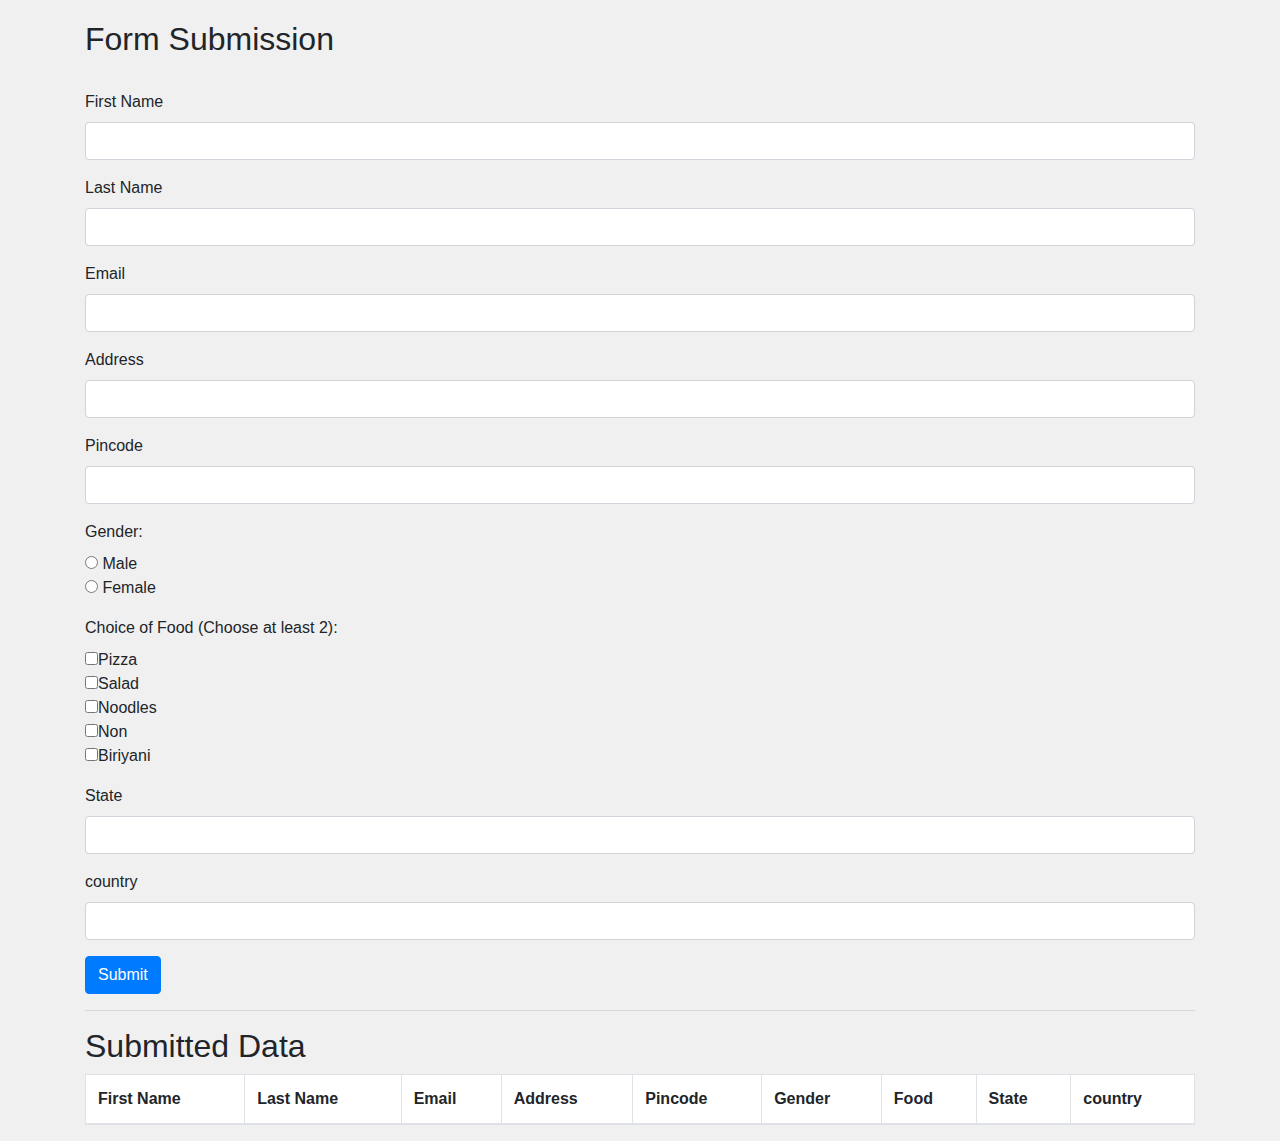
<file: html & css test/js/index.html>
<!DOCTYPE html>
<html lang="en">
<head>
    <meta charset="UTF-8">
    <meta name="viewport" content="width=device-width, initial-scale=1.0">
    <title>Document</title>
     <link rel="stylesheet" href="https://maxcdn.bootstrapcdn.com/bootstrap/4.5.2/css/bootstrap.min.css">
    <link rel="stylesheet" href="./css/test1.css">
</head>
<body>
    <div class="container">
        <h2>Form Submission</h2><br>
        <form id="dataForm">
            <div class="form-group">
                <label for="firstName">First Name</label>
                <input type="text" class="form-control" id="firstName" required>
            </div>
            <div class="form-group">
                <label for="lastName">Last Name</label>
                <input type="text" class="form-control" id="lastName" required>
            </div>
            <div class="form-group">
                <label for=email">Email</label>
                <input type="text" class="form-control" id="email" required>
            </div>
            <div class="form-group">
                <label for="address">Address</label>
                <input type="text" class="form-control" id="address" required>
            </div>
            <div class="form-group">
                <label for="pincode">Pincode</label>
                <input type="text" class="form-control" id="pincode" required>
            </div>
            <div class="form-group">
                <label for="gender">Gender:</label> <br>
                <input type="radio" name="gender" value="Male" id="male" required> Male<br>
                <input type="radio" name="gender" value="Female" id="female" required> Female<br>
            </div>
            <div class="form-group">
                <label for="food">Choice of Food (Choose at least 2):</label><br>
                <input type="checkbox" value="Pizza" id="food1">Pizza <br>
                <input type="checkbox" value="salad" id="food2">Salad <br>
                <input type="checkbox" value="noodles" id="food3">Noodles <br>
                <input type="checkbox" value="non" id="food4">Non <br>
                <input type="checkbox" value="biriyani" id="food5">Biriyani <br>
            </div>
            <div class="form-group">
                <label for="state">State</label>
                <input type="text" class="form-control" id="state" required>
            </div>
            <div class="form-group">
                <label for="country">country</label>
                <input type="text" class="form-control" id="country" required>
            </div>
            <button type="submit" class="btn btn-primary">Submit</button>

        <hr>
        <h2>Submitted Data</h2>
        <table class="table table-bordered">
            <thead>
                <tr>
                    <th>First Name</th>
                    <th>Last Name</th>
                    <th>Email</th>
                    <th>Address</th>
                    <th>Pincode</th>
                    <th>Gender</th>
                    <th>Food</th>
                    <th>State</th>
                    <th>country</th>
                </tr>
            </thead>
            <tbody id="dataTable">

            </tbody>
        </table>
    </div>
           
    <script src="script.js"></script>
</body>
</html>
</file>
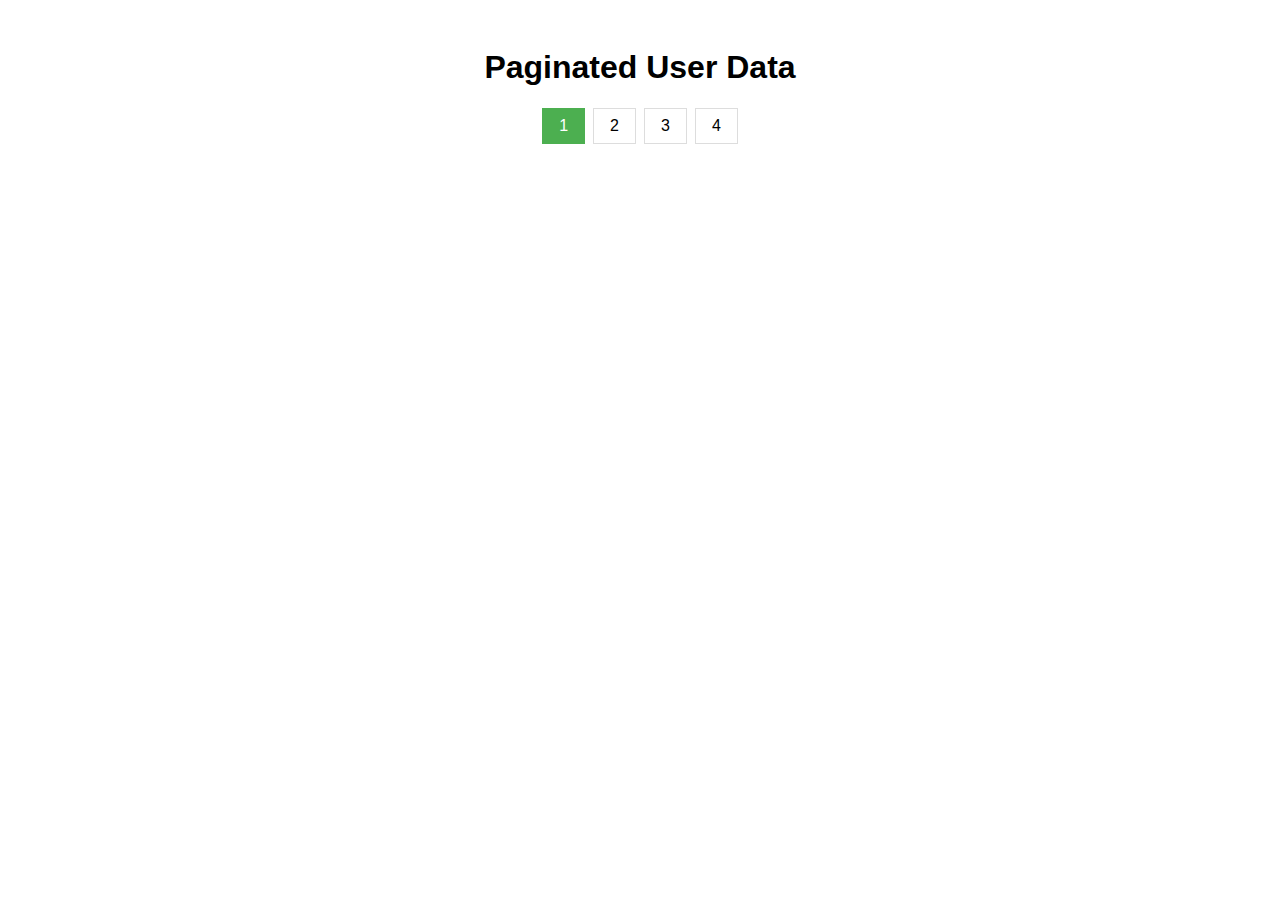
<file: Task1 Html & Css/.js/index task2.html>
<!DOCTYPE html>
<html lang="en">
<head>
    <meta charset="UTF-8">
    <meta name="viewport" content="width=device-width, initial-scale=1.0">
    <title>Document</title>
    <link href="https://cdn.jsdelivr.net/npm/bootstrap@5.3.3/dist/css/bootstrap.min.css">
    <link rel="stylesheet" href="./.css/task2.css">
</head>
<body>

    <h1>Paginated User Data</h1>

    <div class="data-container">
        <div class="page" id="page1">
            <table>
                <thead>
                    <tr>
                        <th>ID</th>
                        <th>Name</th>
                        <th>Email</th>
                    </tr>
                </thead>
                <tbody>

                    <tr><td>1</td>
                        <td>Lura Senger</td>
                        <td>Xander_Collier@yahoo.com</td></tr>
                    <tr><td>2</td>
                    <td>Wilburn Weber</td>
                    <td>Bennett_Kreiger11@yahoo.com</td></tr>
                    <tr><td>3</td>
                    <td>Tyrique Hahn</td>
                    <td>Juston.Altenwerth@yahoo.com</td></tr>
                    <tr><td>4</td>
                    <td>Lenny Bailey</td>
                    <td>Guiseppe_Hegmann@yahoo.com</td></tr>
                    <tr><td>5</td>
                    <td>Vladimir Keeling</td>
                    <td>Louisa_Walsh18@hotmail.com</td></tr>
                    <tr><td>6</td>
                    <td>Kellie Crona</td>
                    <td>Chandler_Abernathy@yahoo.com</td></tr>
                    <tr><td>7</td>
                    <td>Carolina White</td>
                    <td>Royal50@hotmail.com</td></tr>
                    <tr><td>8</td>
                    <td>Alfredo Conn</td>
                    <td>Clarabelle34@hotmail.com</td></tr>
                    <tr><td>9</td>
                    <td>Stan Shanahan</td>
                    <td>Lamar.McClure@hotmail.com</td></tr>
                    <tr><td>10</td>
                    <td>Marvin Fay</td>
                    <td>Osbaldo58@hotmail.com</td></tr>

                </tbody>
            </table>
        </div>

        <div class="page" id="page2">
            <table>
                <thead>
                    <tr>
                        <th>ID</th>
                        <th>Name</th>
                        <th>Email</th>
                    </tr>

                </thead>
                <tbody>
                    <tr><td>11</td>
                    <td>Torrance Rau</td>
                    <td>Orin45@gmail.com</td></tr>
                    <tr><td>12</td>
                    <td>Harold Gutmann MD</td>
                    <td>Alyce.Stracke37@yahoo.com</td></tr>
                    <tr><td>13</td>
                    <td>Taryn Torphy</td>
                    <td>Dean_Breitenberg71@hotmail.com</td></tr>
                    <tr><td>14</td>
                    <td>Bryana Lang</td>
                    <td>Tatum.Ullrich@yahoo.com</td></tr>
                </tbody>
            </table>
        </div>
        <div class="page" id="page3">
            <table>
                <thead>
                    <tr>
                        <th>ID</th>
                        <th>Name</th>
                        <th>Email</th>
                    </tr>
                </thead>
                <tbody>
                    <tr><td>15</td>
                    <td>Nyasia Green DDS</td>
                    <td>Dino83@gmail.com</td></tr>
                    <tr><td>16</td>
                    <td>Nasir Gerhold</td>
                    <td>Lilian_Bashirian8@hotmail.com</td></tr>
                    <tr><td>17</td>
                    <td>Raymundo Ritchie PhD</td>
                    <td>Antwan.Schoen15@yahoo.com</td></tr>
                    <tr><td>18</td>
                    <td>Delmer Marvin</td>
                    <td>Kiera62@yahoo.com</td></tr>
                </tbody>
            </table>

        </div>
        <div class="page" id="page4">
            <table>
                
                <thead>
                    <th>ID</th>
                    <th>Name</th>
                    <th>Email</th>
                </thead>
                <tbody>
                    <tr><td>19</td>
                    <td>Rachel Wilkinson</td>
                    <td>Foster_Conroy@gmail.com</td></tr>
                    <tr><td>20</td>
                    <td>Gladys Howell</td>
                    <td>Constance.Labadie10@yahoo.com</td></tr>
                    <tr><td>21</td>
                    <td>Ciara Klocko</td>
                    <td>Harvey76@yahoo.com</td></tr>
                    <tr><td>22</td>
                    <td>Quentin O'Kon</td>
                    <td>Amely_Cummings2@yahoo.com</td></tr>
                </tbody>
                
            </table>
        </div>
    </div>
    <div class="pagination">
        <a href="#page1" class="active">1</a>
        <a href="#page2">2</a>
        <a href="#page3">3</a>
        <a href="#page4">4</a>

    </div>

    

</body>
</html>
</file>
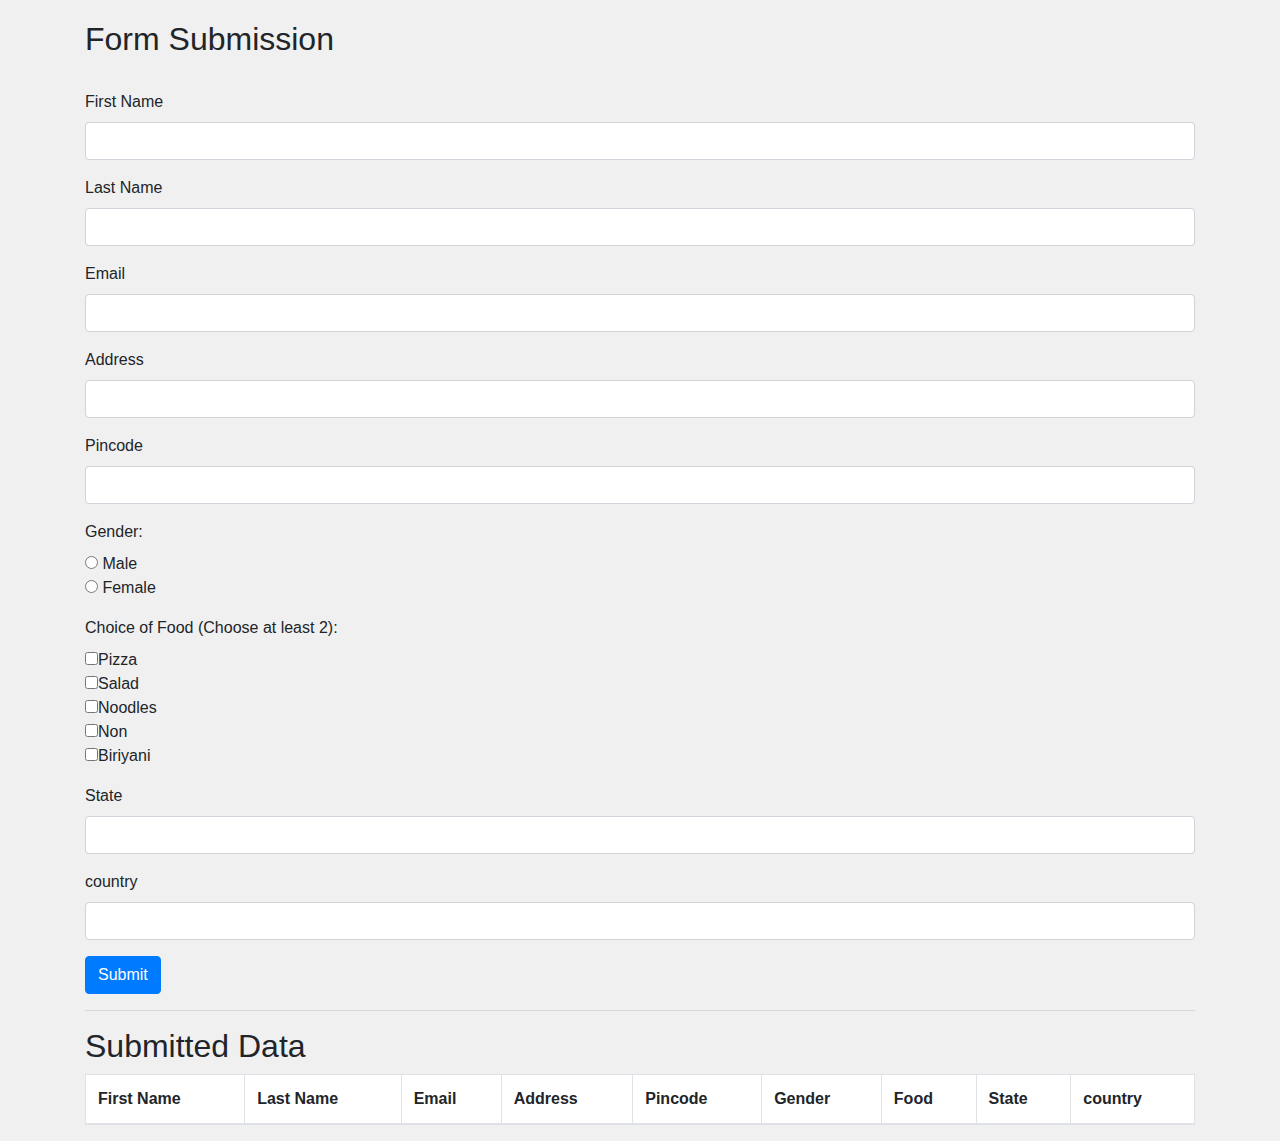
<file: Task1 Html & Css/.js/index task3.html>
<!DOCTYPE html>
<html lang="en">
<head>
    <meta charset="UTF-8">
    <meta name="viewport" content="width=device-width, initial-scale=1.0">
    <title>Document</title>
     <link rel="stylesheet" href="https://maxcdn.bootstrapcdn.com/bootstrap/4.5.2/css/bootstrap.min.css">
    <link rel="stylesheet" href="./.css/Task3.css">
</head>
<body>
    <div class="container">
        <h2>Form Submission</h2><br>
        <form id="dataForm">
            <div class="form-group">
                <label for="firstName">First Name</label>
                <input type="text" class="form-control" id="firstName" required>
            </div>
            <div class="form-group">
                <label for="lastName">Last Name</label>
                <input type="text" class="form-control" id="lastName" required>
            </div>
            <div class="form-group">
                <label for=email">Email</label>
                <input type="text" class="form-control" id="email" required>
            </div>
            <div class="form-group">
                <label for="address">Address</label>
                <input type="text" class="form-control" id="address" required>
            </div>
            <div class="form-group">
                <label for="pincode">Pincode</label>
                <input type="text" class="form-control" id="pincode" required>
            </div>
            <div class="form-group">
                <label for="gender">Gender:</label> <br>
                <input type="radio" name="gender" value="Male" id="male" required> Male<br>
                <input type="radio" name="gender" value="Female" id="female" required> Female<br>
            </div>
            <div class="form-group">
                <label for="food">Choice of Food (Choose at least 2):</label><br>
                <input type="checkbox" value="Pizza" id="food1">Pizza <br>
                <input type="checkbox" value="salad" id="food2">Salad <br>
                <input type="checkbox" value="noodles" id="food3">Noodles <br>
                <input type="checkbox" value="non" id="food4">Non <br>
                <input type="checkbox" value="biriyani" id="food5">Biriyani <br>
            </div>
            <div class="form-group">
                <label for="state">State</label>
                <input type="text" class="form-control" id="state" required>
            </div>
            <div class="form-group">
                <label for="country">country</label>
                <input type="text" class="form-control" id="country" required>
            </div>
            <button type="submit" class="btn btn-primary">Submit</button>

        <hr>
        <h2>Submitted Data</h2>
        <table class="table table-bordered">
            <thead>
                <tr>
                    <th>First Name</th>
                    <th>Last Name</th>
                    <th>Email</th>
                    <th>Address</th>
                    <th>Pincode</th>
                    <th>Gender</th>
                    <th>Food</th>
                    <th>State</th>
                    <th>country</th>
                </tr>
            </thead>
            <tbody id="dataTable">

            </tbody>
        </table>
    </div>
           
    <script src="script 3.js"></script>
</body>
</html>
</file>
<file: html & css test/js/css/test1.css>
body {
    background-color: #f0f0f0;
}

.container {
    margin-top: 20px;
}

table {
    background-color: white;
}




























/* *{
    margin: 0;
    padding: 0;
    box-sizing: border-box;
    background-color: #ecf0f3;
    font-family: 'Gill Sans', 'Gill Sans MT', Calibri, 'Trebuchet MS', sans-serif;

}
.container{
    height: 100vh;
    display: flex;
    justify-content: center;
    align-items: center;

}
.calculator{
    background-color: #ecf0f3;
    padding: 15px;
    border-radius: 30px;
    box-shadow: inset 5px 12px #ffffff,
                      5px 5px  12px rgba(0,0,0,.16);
    display: grid;
    grid-template-columns: repeat(4,68px);
}
input{
    grid-column: span 4;
    height: 70px;
    width: 260px;
    background-color: #ecf0f3;
    box-shadow: inset -5px -5px 12px #ffffff,
                inset  5px  5px 12px rgba(0,0,0,.16);
    border: none;
    border-radius: 30px;
    color: rgb(70, 70, 70);
    font-size: 50px;
    text-align: end;
    margin: auto;
    margin-top: 40px;
    margin-bottom: 30px;
    padding: 20px;   
}
button{
    height: 48px;
    width: 48px;
    background-color: #ecf0f3;
    box-shadow: -5px -5px 12px #ffffff,
                5px 5px 12px rgba(0,0,0,.16);
    border: none;
    border-radius: 50px;
    margin: 8px;
    font-size: 16px;
} */
</file>
<file: Task1 Html & Css/.js/.css/task2.css>
body {
    font-family: Arial, sans-serif;
    padding: 20px;
}

h1 {
    text-align: center;
}

.data-container {
    display: flex;
    flex-direction: column;
    align-items: center;
}

.page {
    display: none;
    width: 80%;
    margin-bottom: 20px;
}

.page:target {
    display: block;
}

table {
    width: 100%;
    border-collapse: collapse;
    margin-bottom: 20px;
}

th, td {
    padding: 8px;
    text-align: left;
    border-bottom: 1px solid #ddd;
}

.pagination {
    display: flex;
    justify-content: center;
}

.pagination a {
    color: black;
    padding: 8px 16px;
    text-decoration: none;
    transition: background-color .3s;
    border: 1px solid #ddd;
    margin: 0 4px;
}

.pagination a.active {
    background-color: #4CAF50;
    color: white;
    border: 1px solid #4CAF50;
}

.pagination a:hover:not(.active) {
    background-color: #ddd;
}
</file>
<file: Task1 Html & Css/.js/.css/Task3.css>
body {
    background-color: #f0f0f0;
}

.container {
    margin-top: 20px;
}

table {
    background-color: white;
}
</file>
